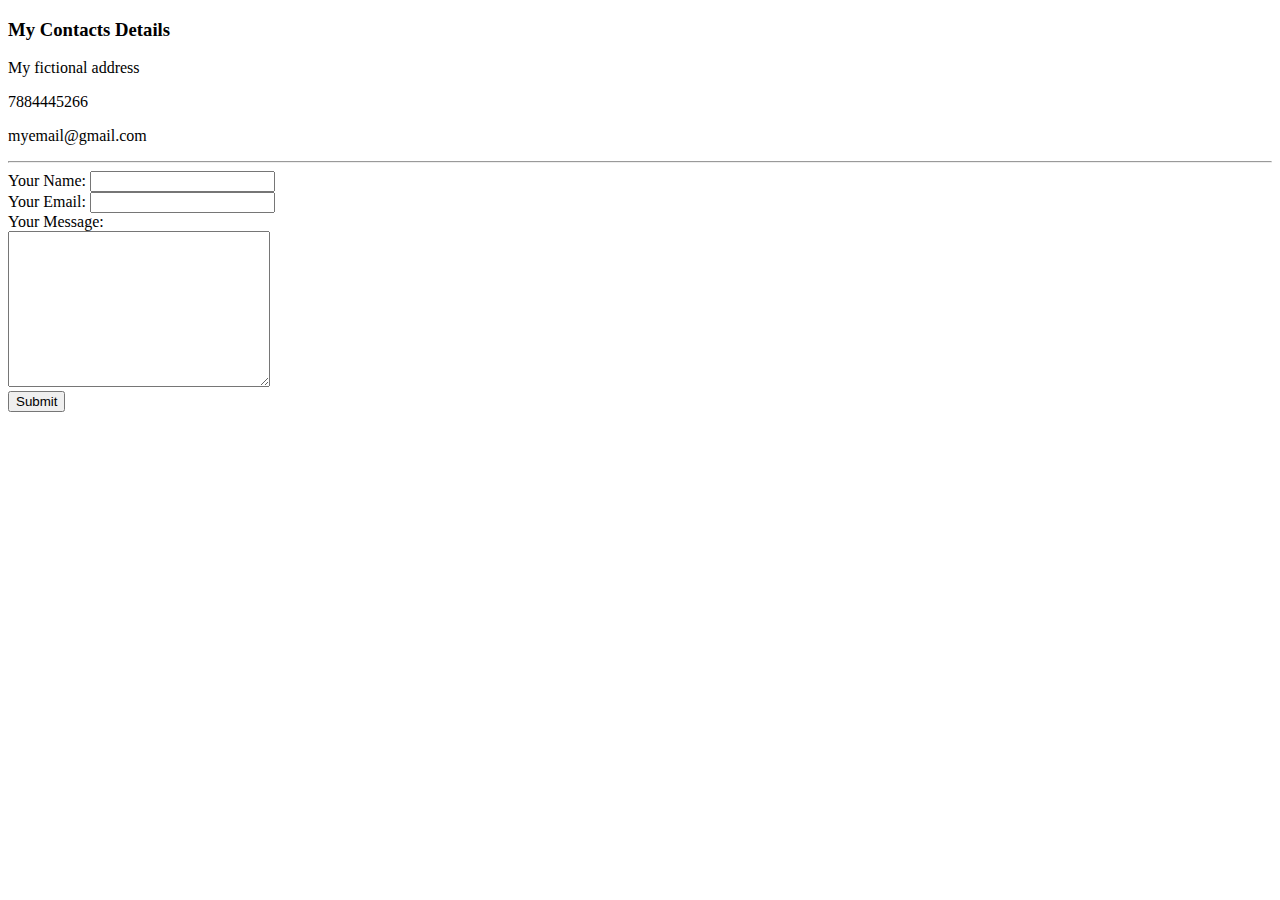
<file: contacts_details.html>
<!DOCTYPE html>
<html lang="en">
<head>
    <meta charset="UTF-8">
    <title>My Contacts Details</Details></title>
</head>
<body>
    <h3>My Contacts Details</h3>
    <p>My fictional address</p>
    <p>7884445266</p>
    <p>myemail@gmail.com</p>
    <hr>
    <form action="mailto: info@jk916581.com" method="post" enctype="text/plain">
    <label>Your Name:</label>
    <input type="text" name="yourName" value=""><br>
    <label> Your Email:</label>
    <input type="email" name="yourEmail" value=""><br>
    <label>Your Message:</label><br>
    <textarea name="yourMeaasge" rows="10" cols="30"></textarea><br>
    <input type="submit" >
    </form>
</body>
</html>
</file>
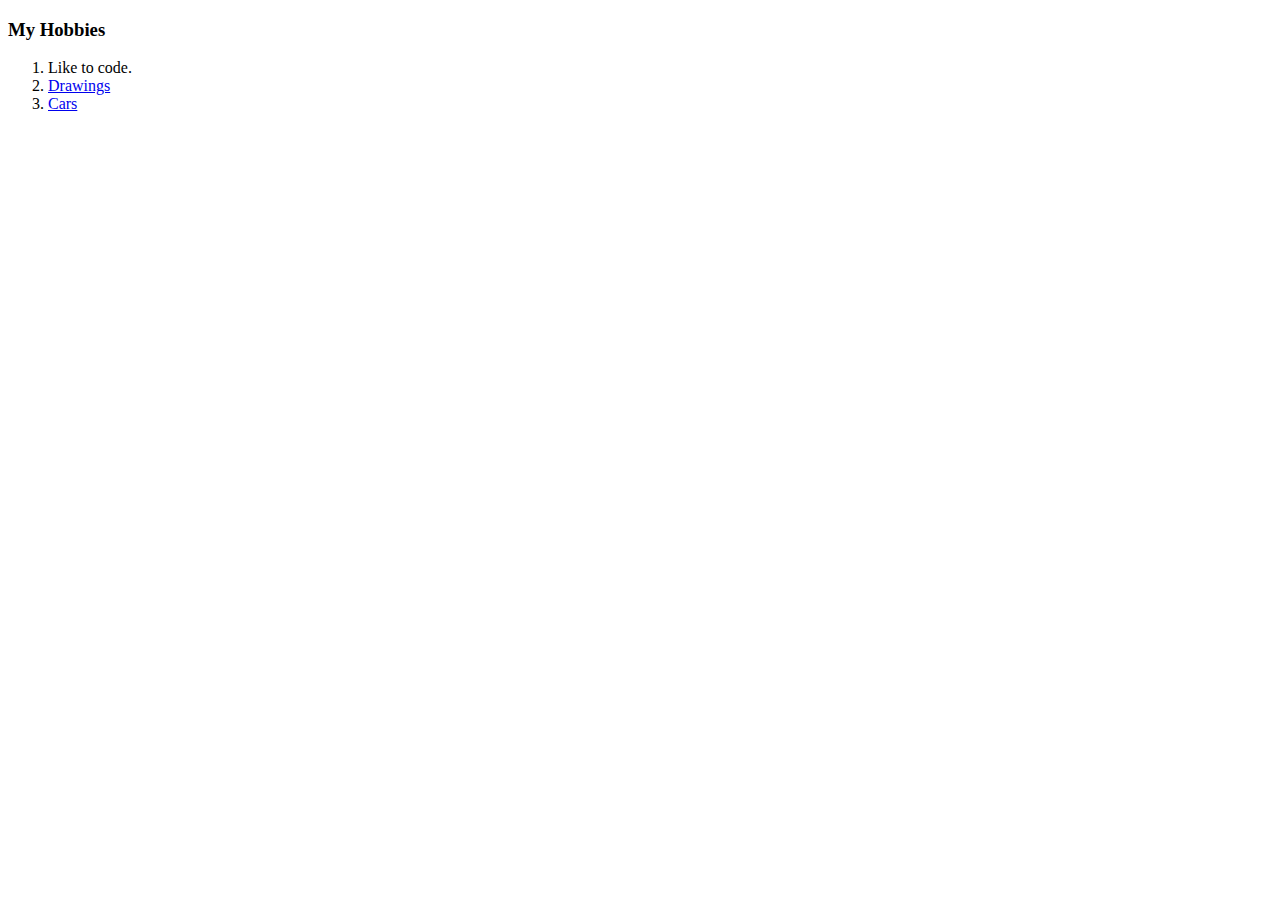
<file: hobbies.html>
<!DOCTYPE html>
<html lang="en">
<head>
    <meta charset="UTF-8">
    <title>My Hobbies</title>
</head>
<body>
    <h3>My Hobbies</h3>
    <ol>
        <li>Like to code.</li>
        <li><a href="https://www.youtube.com/watch?v=tNJ6pIKelkg">Drawings</a></li>
        <li><a href="https://www.youtube.com/watch?v=EyDpQpcPpuc">Cars</a></li>
    </ol>   
</body>
</html>
</file>
